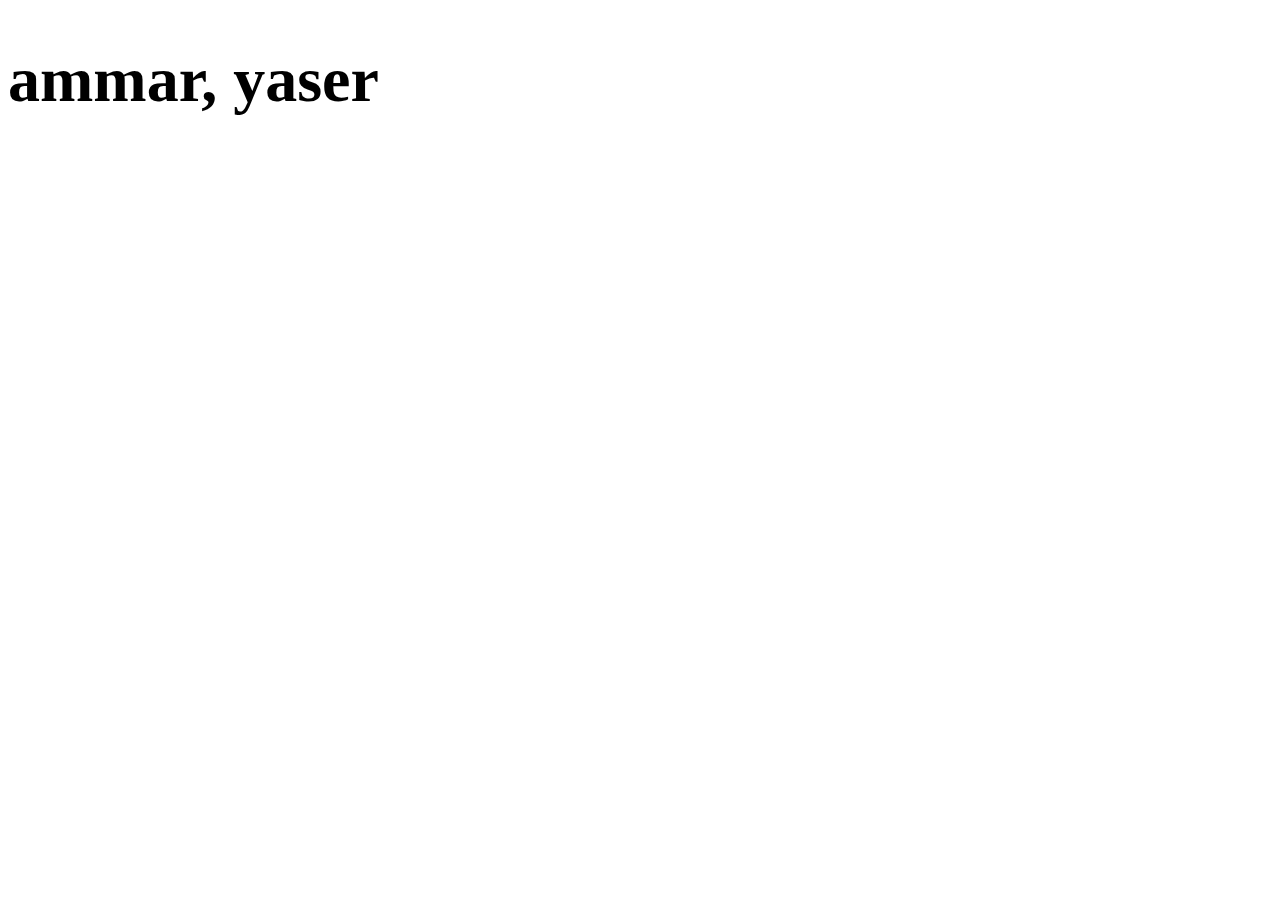
<file: Lessone 8 ((Arr Methods),(map, filter ,reduce))/index.html>
<!DOCTYPE html>
<html lang="en">
<head>
    <meta charset="UTF-8">
    <meta name="viewport" content="width=device-width, initial-scale=1.0">
    <title>Document</title>
</head>
<body>
    <h1 id="ammar"></h1>
    <script src="script.js"></script>
</body>
</html>
</file>
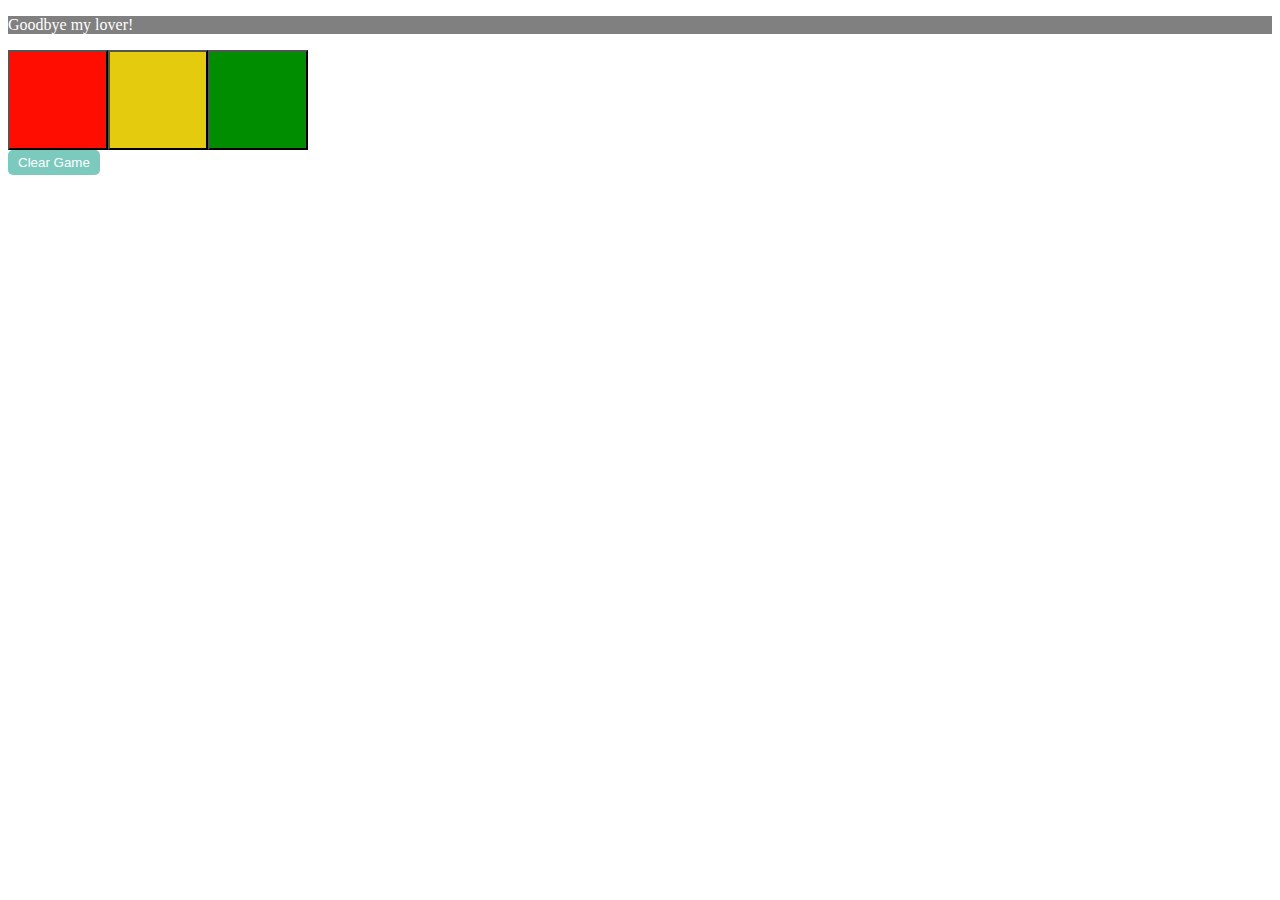
<file: Lessone 9 ((dom))/index.html>
<!DOCTYPE html>
<html lang="en">
<head>
    <meta charset="UTF-8">
    <meta name="viewport" content="width=device-width, initial-scale=1.0">
    <title>Document</title>
    <link rel="stylesheet" href="style.css">
</head>
<body>
    <div id="app"><h1>hi</h1></div>
    <div class="all">
        <button id = 'red' class="button" value="red"></button>
        <button id = 'yellow' class="button" value="yellow"></button>
        <button id = 'green' class="button" value="green"></button>        
    </div>

    <button id ='clear_game' >Clear Game</button>
    <script src="script.js"></script>
</body>
</html>
</file>
<file: Lessone 9 ((dom))/style.css>
.button{
    height: 100px;
    width: 100px;
}
#red{
    background-color: rgb(255, 13, 0);
}
#yellow{
    background-color: rgb(228, 203, 14)
}
#green{
    background: rgb(0, 141, 0);
}

.all{
    display: flex;
}

#clear_game{
    color: rgb(255, 255, 255);
    border: none;
    background-color: rgb(124, 201, 190);
    border-radius: 5px;
    padding: 5px 10px;
    transition: all .2s ease;
}

#clear_game:hover{
    color: rgb(0, 0, 0);
    background-color: #00ffd9;
    border-radius: 5px;
    padding: 5px 10px;
}

#clear_game:active{
    background-color: #00e1ff;
}
</file>
